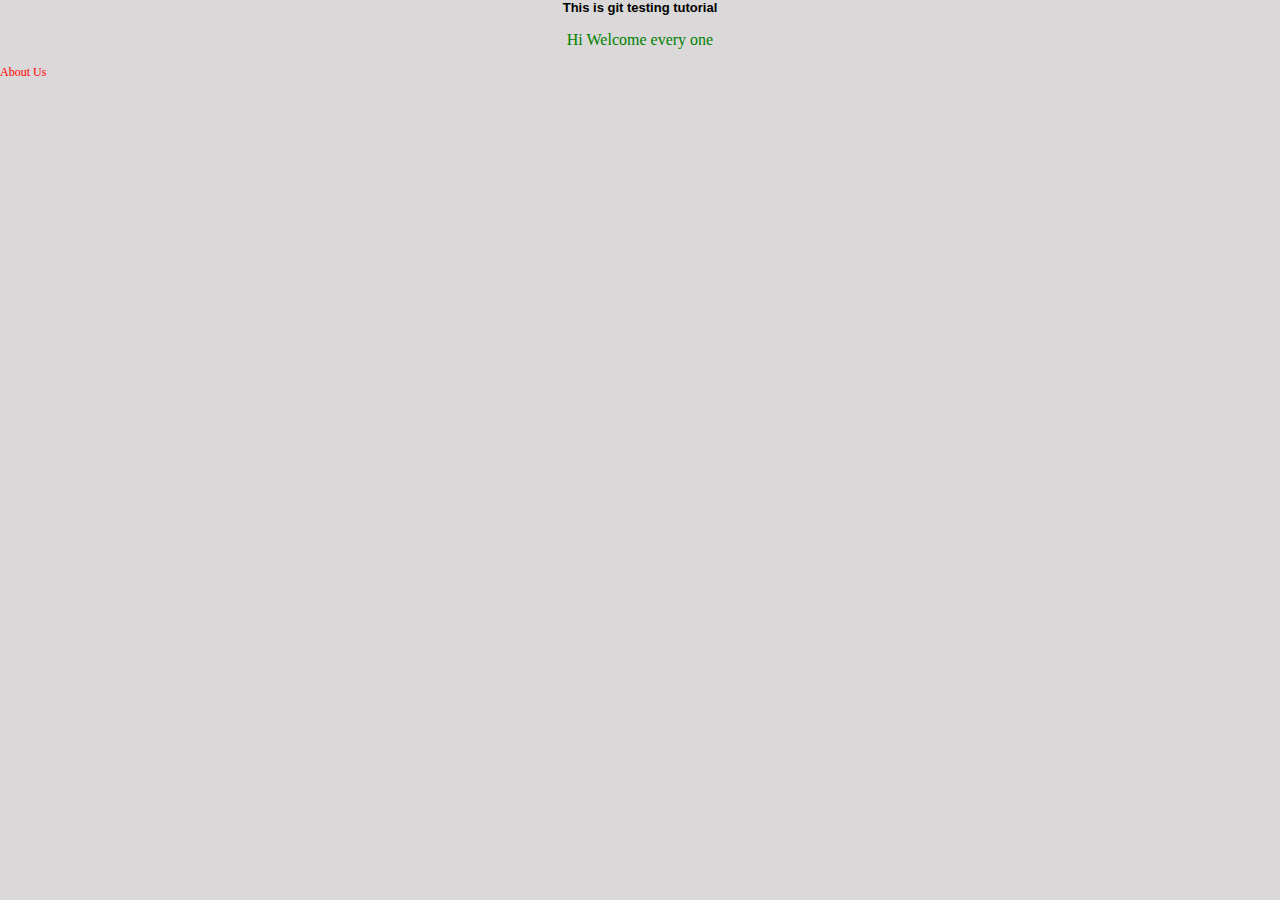
<file: index.html>
<html>
<head>
	<title></title>
	<link rel="stylesheet" type="text/css" href="css/style.css">
</head>
<body>
	<div> 
		<h1>This is git testing tutorial</h1>
		<p>Hi Welcome every one</p>

		<a href="about-us.html">About Us</a>
	</div>
</body>
</html>
</file>
<file: css/style.css>
body {
	background-color: #dad8d8;
	margin: 0px;
}

h1{
	font-size: 13px;
	font-family: sans-serif;
	text-align: center;
}

p{
	color: green;
	text-align: center;
}

a{
	font-size: 12px;
	color: red;
	text-decoration: none;
}
</file>
